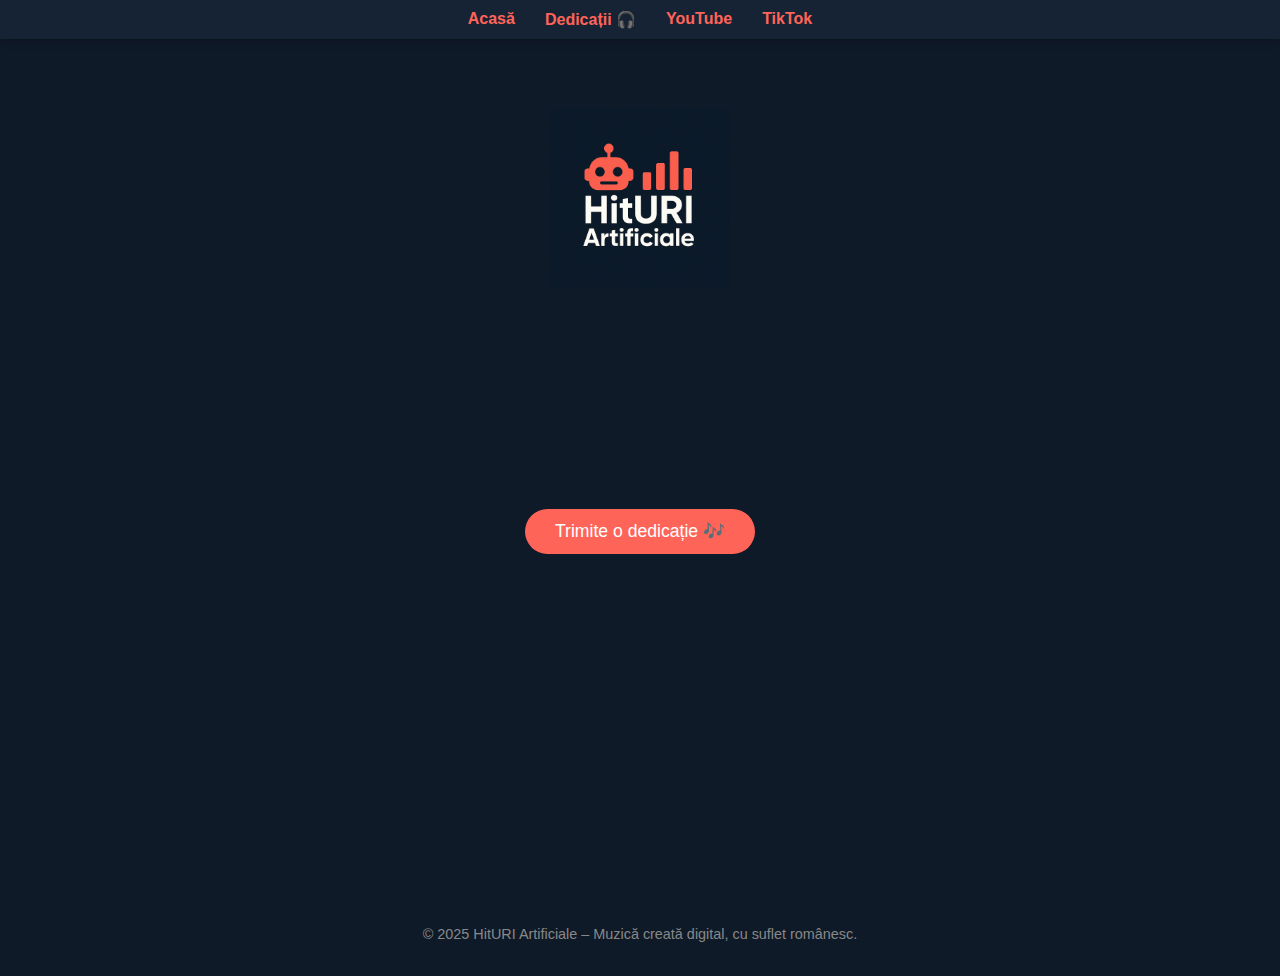
<file: index.html>
<!DOCTYPE html>
<html lang="ro">
<head>
  <meta charset="UTF-8">
  <meta name="viewport" content="width=device-width, initial-scale=1.0">
  <title>HitURI Artificiale</title>
  <link rel="stylesheet" href="style.css">
</head>
<body>
  <header>
    <nav>
      <ul>
        <li><a href="index.html">Acasă</a></li>
        <li><a href="dedicatii.html">Dedicații 🎧</a></li>
        <li><a href="https://www.youtube.com/@HitURIArtificiale" target="_blank">YouTube</a></li>
        <li><a href="https://www.tiktok.com/@hituriartificiale" target="_blank">TikTok</a></li>
      </ul>
    </nav>
  </header>

  <main>
    <img src="assets/logo.png" alt="HitURI Artificiale Logo" class="logo animate-logo">
    <h1 class="fade-in">HitURI Artificiale</h1>
    <p class="fade-in delay1">Primul proiect muzical românesc creat cu ajutorul inteligenței artificiale.<br>
    Din dor, pasiune și creativitate digitală, luăm sunete născute din algoritmi și le transformăm în emoții reale.<br>
    Muzică făcută de AI, dar cu suflet românesc. Cu dragoste, durere, chef de viață și nebunia frumoasă care ne unește.</p>
    <a href="dedicatii.html" class="btn glow">Trimite o dedicație 🎶</a>
  </main>

  <section class="about fade-in delay2">
    <h2>Despre Proiect</h2>
    <p>„HitURI Artificiale” este locul unde tehnologia întâlnește inima. Fiecare melodie, fiecare vers și fiecare emoție sunt generate digital, dar inspirate din trăiri autentice. 
    Nu e doar muzică — e un experiment cultural, o punte între lumea reală și cea artificială.</p>
  </section>

  <footer>
    <p>© 2025 HitURI Artificiale – Muzică creată digital, cu suflet românesc.</p>
  </footer>
</body>
</html>
</file>
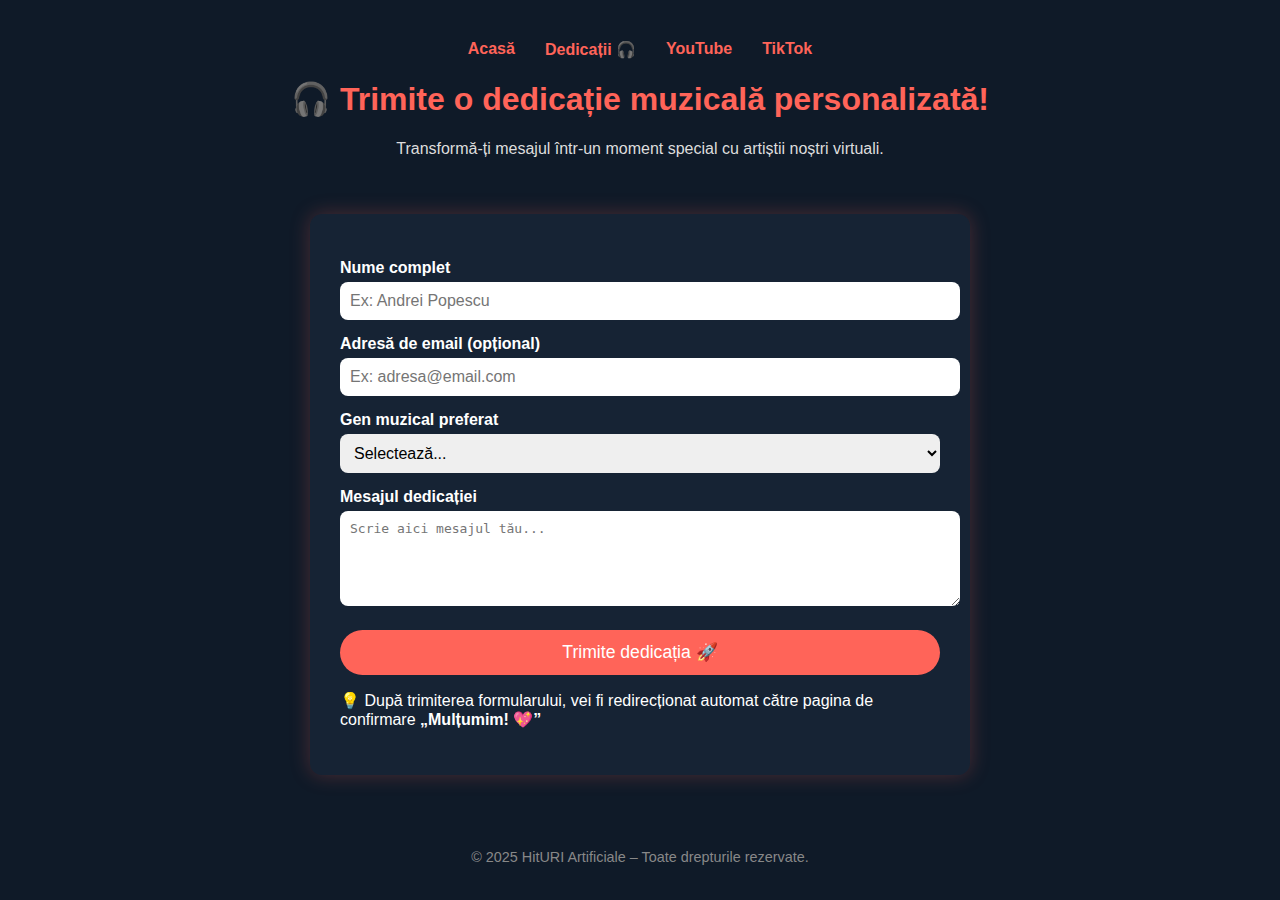
<file: dedicatii.html>
<!DOCTYPE html>
<html lang="ro">
<head>
  <meta charset="UTF-8" />
  <meta name="viewport" content="width=device-width, initial-scale=1.0" />
  <title>Dedicații HitURI Artificiale</title>
  <link rel="stylesheet" href="style-dedicatii.css" />
</head>
<body>
  <header>
    <nav>
      <ul>
        <li><a href="index.html">Acasă</a></li>
        <li><a href="dedicatii.html">Dedicații 🎧</a></li>
        <li><a href="https://www.youtube.com/@HitURIArtificiale" target="_blank">YouTube</a></li>
        <li><a href="https://www.tiktok.com/@hituriartificiale" target="_blank">TikTok</a></li>
      </ul>
    </nav>
    <h1>🎧 Trimite o dedicație muzicală personalizată!</h1>
    <p>Transformă-ți mesajul într-un moment special cu artiștii noștri virtuali.</p>
  </header>

  <section id="form">
    <form name="dedicatii" method="POST" data-netlify="true" action="thanks.html">
      <input type="hidden" name="form-name" value="dedicatii">
      <label for="nume">Nume complet</label>
      <input type="text" id="nume" name="nume" required placeholder="Ex: Andrei Popescu">

      <label for="email">Adresă de email (opțional)</label>
      <input type="email" id="email" name="email" placeholder="Ex: adresa@email.com">

      <label for="gen">Gen muzical preferat</label>
      <select id="gen" name="gen" required>
        <option value="">Selectează...</option>
        <option value="manea">Manea</option>
        <option value="trap">Trap</option>
        <option value="latino">Latino</option>
        <option value="pop-house">Pop-house</option>
        <option value="altul">Altul</option>
      </select>

      <label for="mesaj">Mesajul dedicației</label>
      <textarea id="mesaj" name="mesaj" rows="5" required placeholder="Scrie aici mesajul tău..."></textarea>

      <button type="submit">Trimite dedicația 🚀</button>

      <p class="info-text">💡 După trimiterea formularului, vei fi redirecționat automat către pagina de confirmare <strong>„Mulțumim! 💖”</strong></p>
    </form>
  </section>

  <footer>
    <p>© 2025 HitURI Artificiale – Toate drepturile rezervate.</p>
  </footer>
</body>
</html>
</file>
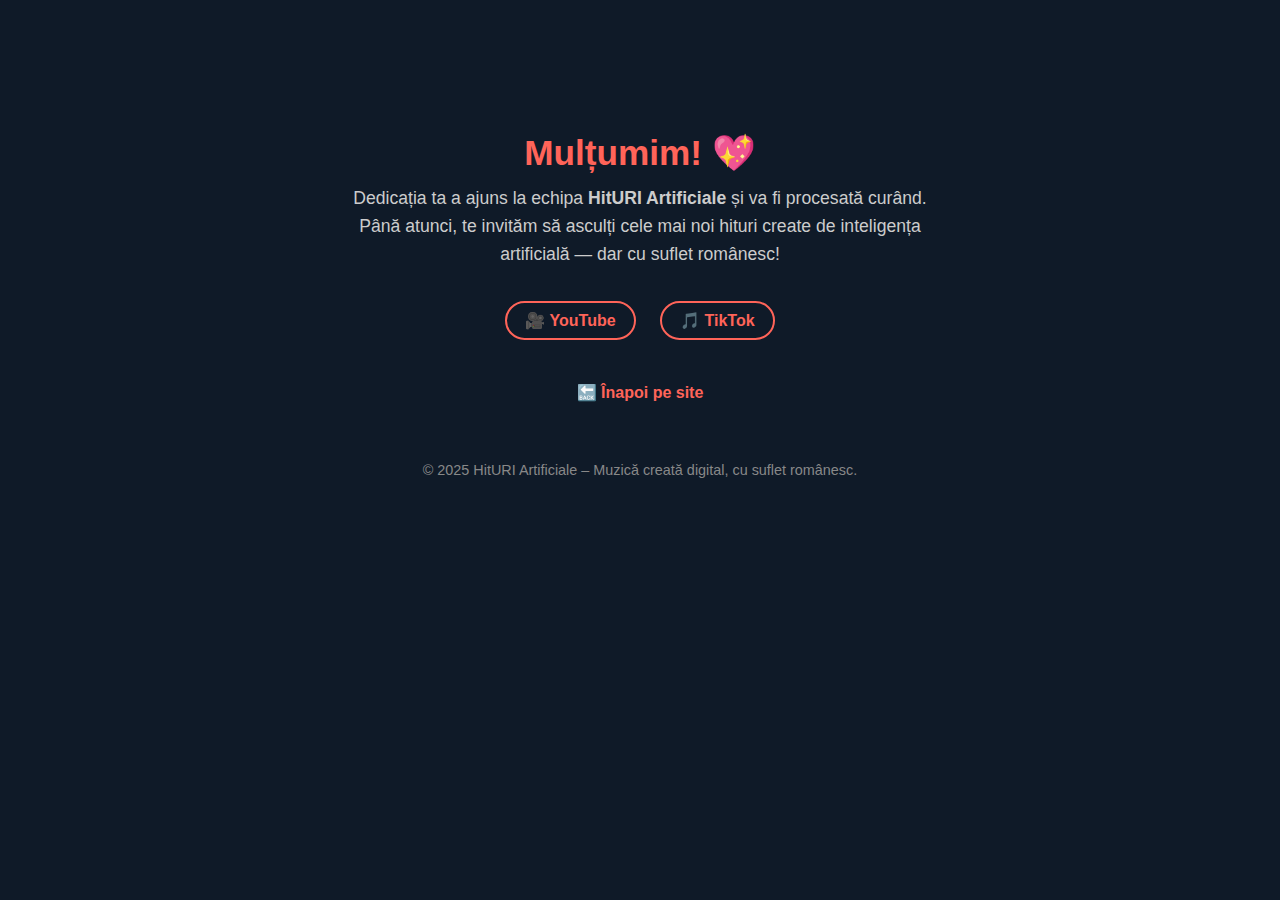
<file: thanks.html>
<!DOCTYPE html>
<html lang="ro">
<head>
  <meta charset="UTF-8">
  <meta name="viewport" content="width=device-width, initial-scale=1.0">
  <title>Mulțumim - HitURI Artificiale</title>
  <style>
    body {
      font-family: 'Poppins', sans-serif;
      background-color: #0F1A28;
      color: #fff;
      text-align: center;
      padding-top: 100px;
    }
    h1 {
      color: #FF6459;
      font-size: 2.2em;
      margin-bottom: 10px;
    }
    p {
      color: #ccc;
      font-size: 1.1em;
      line-height: 1.6;
      margin: 10px auto;
      max-width: 600px;
    }
    .links {
      margin-top: 25px;
    }
    .links a {
      display: inline-block;
      margin: 8px 10px;
      color: #FF6459;
      text-decoration: none;
      border: 2px solid #FF6459;
      border-radius: 50px;
      padding: 8px 18px;
      transition: 0.3s;
      font-weight: 600;
    }
    .links a:hover {
      background-color: #FF6459;
      color: white;
      box-shadow: 0 0 15px #FF6459;
    }
    .back {
      display: inline-block;
      margin-top: 35px;
      color: #FF6459;
      text-decoration: none;
      font-weight: bold;
    }
    .back:hover {
      color: #fff;
      text-shadow: 0 0 10px #FF6459;
    }
  </style>
</head>
<body>
  <h1>Mulțumim! 💖</h1>
  <p>Dedicația ta a ajuns la echipa <strong>HitURI Artificiale</strong> și va fi procesată curând.<br>
  Până atunci, te invităm să asculți cele mai noi hituri create de inteligența artificială — dar cu suflet românesc!</p>

  <div class="links">
    <a href="https://www.youtube.com/@HitURIArtificiale" target="_blank">🎥 YouTube</a>
    <a href="https://www.tiktok.com/@hituriartificiale" target="_blank">🎵 TikTok</a>
  </div>

  <a class="back" href="index.html">🔙 Înapoi pe site</a>

  <footer style="margin-top:60px; color:#888; font-size:0.9em;">
    © 2025 HitURI Artificiale – Muzică creată digital, cu suflet românesc.
  </footer>
</body>
</html>
</file>
<file: style.css>
body {
  font-family: 'Poppins', sans-serif;
  background-color: #0F1A28;
  color: white;
  margin: 0;
  text-align: center;
  overflow-x: hidden;
}
header {
  background-color: #162334;
  padding: 10px 0;
  box-shadow: 0 0 10px #0005;
}
nav ul {
  list-style: none;
  display: flex;
  justify-content: center;
  margin: 0;
  padding: 0;
}
nav li {
  margin: 0 15px;
}
nav a {
  text-decoration: none;
  color: #FF6459;
  font-weight: 600;
  transition: color 0.3s;
}
nav a:hover {
  color: white;
}
.logo {
  width: 180px;
  margin-top: 50px;
  animation: pulse 3s infinite ease-in-out;
}
main {
  max-width: 700px;
  margin: 0 auto;
  padding: 20px;
}
.fade-in {
  opacity: 0;
  transform: translateY(20px);
  animation: fadeIn 1s forwards;
}
.delay1 { animation-delay: 0.5s; }
.delay2 { animation-delay: 1s; }
@keyframes fadeIn {
  to { opacity: 1; transform: translateY(0); }
}
@keyframes pulse {
  0%, 100% { transform: scale(1); }
  50% { transform: scale(1.05); }
}
.btn {
  display: inline-block;
  background-color: #FF6459;
  color: white;
  padding: 12px 30px;
  border-radius: 50px;
  margin-top: 30px;
  font-size: 1.1em;
  text-decoration: none;
  transition: 0.3s;
}
.btn:hover {
  background-color: #ff7e73;
  box-shadow: 0 0 15px #ff6459;
}
.glow {
  animation: glowPulse 2.5s infinite;
}
@keyframes glowPulse {
  0%, 100% { box-shadow: 0 0 8px #ff6459; }
  50% { box-shadow: 0 0 20px #ff6459; }
}
.about {
  max-width: 800px;
  margin: 60px auto;
  background: #162334;
  padding: 30px;
  border-radius: 15px;
  box-shadow: 0 0 25px #ff645920;
}
.about h2 {
  color: #FF6459;
}
footer {
  margin-top: 60px;
  color: #888;
  font-size: 0.9em;
  background-color: #0F1A28;
  padding: 20px;
}
</file>
<file: style-dedicatii.css>
body {
  font-family: 'Poppins', sans-serif;
  background-color: #0F1A28;
  color: #fff;
  margin: 0;
  padding: 0;
}
header {
  text-align: center;
  padding: 40px 20px;
  color: #FF6459;
}
header p {
  color: #ddd;
  margin-top: 10px;
}
nav ul {
  list-style: none;
  display: flex;
  justify-content: center;
  margin: 0;
  padding: 0;
}
nav li {
  margin: 0 15px;
}
nav a {
  text-decoration: none;
  color: #FF6459;
  font-weight: 600;
}
nav a:hover {
  color: white;
}
section#form {
  max-width: 600px;
  margin: 0 auto;
  background: #162334;
  padding: 30px;
  border-radius: 12px;
  box-shadow: 0 0 20px #ff645940;
}
label {
  display: block;
  margin-top: 15px;
  font-weight: 600;
}
input, select, textarea {
  width: 100%;
  padding: 10px;
  margin-top: 5px;
  border: none;
  border-radius: 8px;
  font-size: 1em;
}
button {
  background-color: #FF6459;
  border: none;
  color: white;
  font-size: 1.1em;
  padding: 12px 20px;
  border-radius: 50px;
  margin-top: 20px;
  width: 100%;
  cursor: pointer;
  transition: 0.3s;
}
button:hover {
  background-color: #ff7e73;
  box-shadow: 0 0 15px #ff6459;
}
.confirm-msg {
  display: none;
  text-align: center;
  margin-top: 20px;
  color: #90EE90;
  opacity: 0;
  transition: opacity 0.8s ease-in-out;
}
.confirm-msg.show {
  display: block;
  opacity: 1;
}
footer {
  text-align: center;
  padding: 20px;
  color: #888;
  font-size: 0.9em;
  margin-top: 40px;
}
</file>
